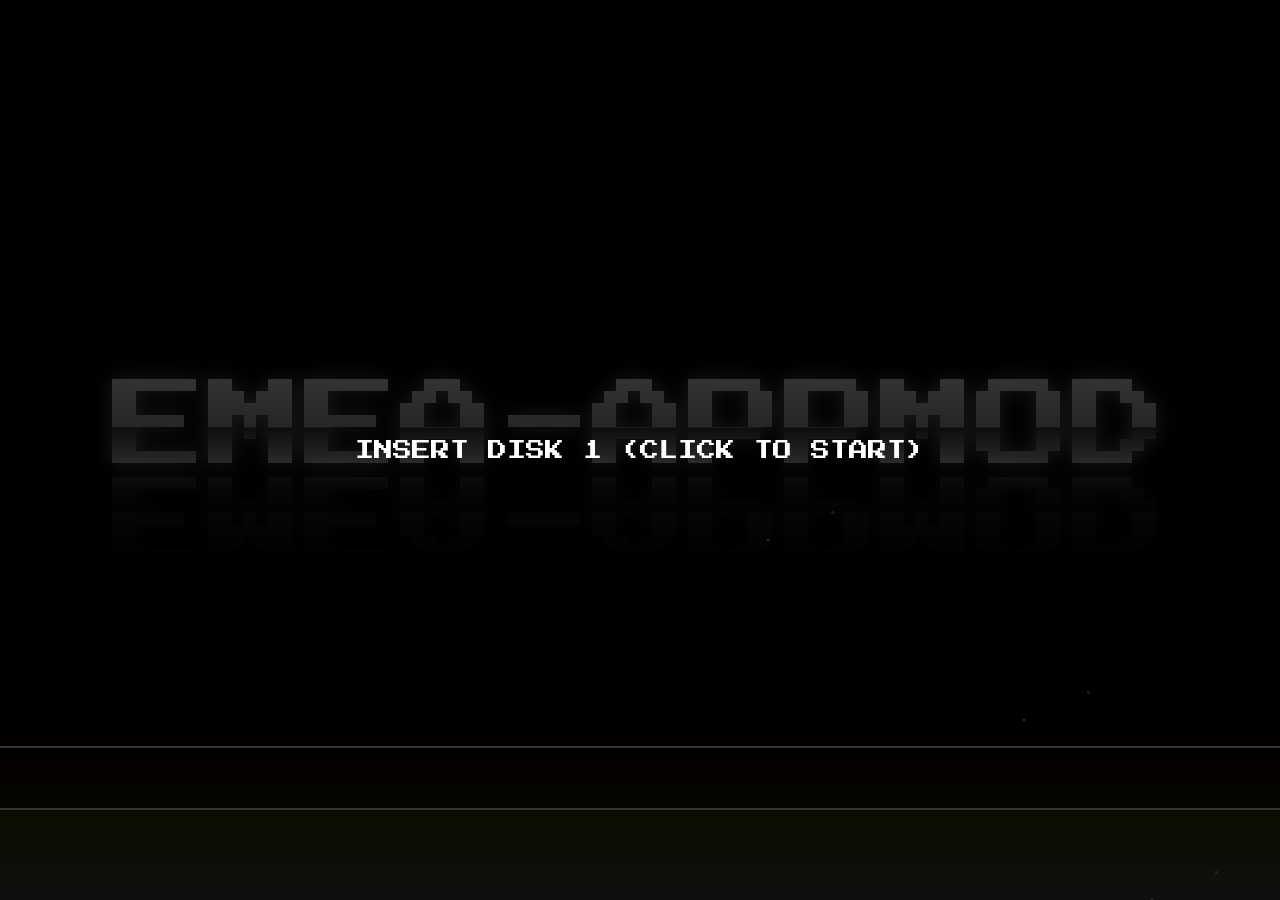
<file: amiga-demo.html>
<!DOCTYPE html>
<html lang="en">
<head>
    <meta charset="UTF-8">
    <meta name="viewport" content="width=device-width, initial-scale=1.0">
    <title>AMIGA 500 - DEMO</title>
    <link href="https://fonts.googleapis.com/css2?family=Press+Start+2P&display=swap" rel="stylesheet">
    <style>
        /* 
         * SECTION 1: THE AMIGA AESTHETIC 
         */
        body {
            margin: 0;
            height: 100vh;
            background-color: #000;
            overflow: hidden;
            font-family: 'Press Start 2P', cursive; /* The classic pixel font */
            color: white;
            display: flex;
            flex-direction: column;
            justify-content: center;
            align-items: center;
            user-select: none;
            cursor: pointer;
        }

        /* 
         * SECTION 2: THE COPPER BARS (RASTER BARS)
         * On the Amiga, a custom chip called the "Copper" changed background colors 
         * per scanline. We simulate this with a massive, repeating linear gradient 
         * moving vertically behind the content.
         */
        .raster-bg {
            position: absolute;
            top: 0; left: 0; width: 100%; height: 100%;
            z-index: 1;
            opacity: 0.3;
            background: repeating-linear-gradient(
                0deg,
                transparent 0%,
                transparent 40%,
                rgba(255, 0, 0, 0.5) 42%,
                rgba(255, 255, 0, 0.8) 45%,
                rgba(255, 255, 255, 1) 50%,
                rgba(255, 255, 0, 0.8) 55%,
                rgba(255, 0, 0, 0.5) 58%,
                transparent 60%,
                transparent 100%
            );
            background-size: 100% 200vh; /* Twice the height to scroll continuously */
            animation: copper-move 4s linear infinite;
        }

        @keyframes copper-move {
            0% { background-position: 0 0; }
            100% { background-position: 0 200vh; }
        }

        /* 
         * SECTION 3: THE STARFIELD
         * Pure CSS parallax stars using box-shadows.
         */
        .stars {
            position: absolute;
            width: 2px; height: 2px;
            background: transparent;
            z-index: 0;
            box-shadow: 
                10vw 10vh #fff, 20vw 80vh #fff, 30vw 30vh #fff, 40vw 50vh #fff,
                50vw 90vh #fff, 60vw 20vh #fff, 70vw 60vh #fff, 80vw 10vh #fff,
                90vw 40vh #fff, 15vw 75vh #fff, 85vw 85vh #fff;
            animation: star-scroll 10s linear infinite;
        }
        .stars-2 {
            width: 3px; height: 3px;
            box-shadow: 
                15vw 15vh #888, 25vw 85vh #888, 35vw 35vh #888, 45vw 55vh #888,
                55vw 95vh #888, 65vw 25vh #888, 75vw 65vh #888, 85vw 15vh #888;
            animation: star-scroll 20s linear infinite;
        }

        @keyframes star-scroll {
            from { transform: translateY(0px); }
            to { transform: translateY(-100vh); }
        }

        /* 
         * SECTION 4: THE BOUNCING LOGO
         */
        .logo-container {
            z-index: 10;
            perspective: 500px;
            margin-bottom: 50px;
        }

        .logo {
            font-size: clamp(2rem, 8vw, 6rem);
            text-transform: uppercase;
            background: linear-gradient(to bottom, #fff 0%, #bbb 50%, #444 51%, #fff 100%);
            -webkit-background-clip: text;
            -webkit-text-fill-color: transparent;
            /* The "Chrome" reflection effect */
            -webkit-box-reflect: below -10px linear-gradient(transparent, rgba(255,255,255,0.3));
            filter: drop-shadow(0 0 10px rgba(255,255,255,0.5));
            animation: bounce 2s ease-in-out infinite;
        }

        @keyframes bounce {
            0%, 100% { transform: rotateX(10deg) translateY(0); }
            50% { transform: rotateX(-10deg) translateY(-20px); }
        }

        /* 
         * SECTION 5: THE SCROLLTEXT (MARQUEE)
         */
        .scroller-box {
            position: fixed;
            bottom: 10%;
            width: 100%;
            height: 60px;
            background: rgba(0,0,0,0.5);
            border-top: 2px solid #fff;
            border-bottom: 2px solid #fff;
            display: flex;
            align-items: center;
            overflow: hidden;
            z-index: 20;
        }

        .scroller-text {
            white-space: nowrap;
            font-size: 1.5rem;
            color: #ff0; /* Classic Amiga Yellow */
            text-shadow: 2px 2px #f00;
            animation: scroll-left 15s linear infinite;
            padding-left: 100vw; /* Start off-screen */
        }

        @keyframes scroll-left {
            0% { transform: translateX(0); }
            100% { transform: translateX(-200%); }
        }

        /* Overlay to force user interaction (for audio) */
        .overlay {
            position: absolute;
            top: 0; left: 0; width: 100%; height: 100%;
            background: rgba(0,0,0,0.8);
            z-index: 100;
            display: flex;
            justify-content: center;
            align-items: center;
            flex-direction: column;
            transition: opacity 0.5s;
        }
        .click-msg {
            font-size: 1.2rem;
            animation: blink 0.5s steps(2, start) infinite;
        }
        @keyframes blink { to { opacity: 0; } }

        .eq-bars {
            display: flex;
            gap: 2px;
            height: 50px;
            align-items: flex-end;
            position: absolute;
            bottom: 20px;
            left: 20px;
            z-index: 5;
        }
        .bar {
            width: 10px;
            background: lime;
            animation: eq 0.5s ease infinite;
        }
        .bar:nth-child(odd) { animation-duration: 0.4s; background: yellow; }
        .bar:nth-child(3n) { animation-duration: 0.7s; background: red; }
        @keyframes eq { 0%, 100% { height: 5px; } 50% { height: 40px; } }

    </style>
</head>
<body>

    <!-- VISUALS -->
    <div class="stars"></div>
    <div class="stars-2"></div>
    <div class="raster-bg"></div>

    <div class="logo-container">
        <div class="logo">EMEA-AppMod</div>
    </div>

    <div class="eq-bars" id="visualizer">
        <!-- Fake equalizer bars generated by JS or CSS -->
        <div class="bar"></div><div class="bar"></div><div class="bar"></div><div class="bar"></div>
        <div class="bar"></div><div class="bar"></div><div class="bar"></div><div class="bar"></div>
    </div>

    <div class="scroller-box">
        <div class="scroller-text">
            GREETINGS TO: GOOGLE... OPENAI... ANTHROPIC... AND YOU! *** CODE BY YOUR ASSISTANT *** PURE CSS VISUALS *** AUDIO SYNTHESIZED IN REALTIME VIA JAVASCRIPT *** DEMO STYLE NEVER DIES *** AMIGA 500 FOREVER *** PRESS RELOAD TO REBOOT *** 
        </div>
    </div>

    <!-- CLICK TO START OVERLAY -->
    <div class="overlay" id="overlay">
        <div class="click-msg">INSERT DISK 1 (CLICK TO START)</div>
    </div>

    <script>
        // THE AUDIO ENGINE
        // We use the Web Audio API to build a synthesizer from scratch.
        
        const overlay = document.getElementById('overlay');
        let isPlaying = false;
        let audioCtx;

        overlay.addEventListener('click', () => {
            if(isPlaying) return;
            isPlaying = true;
            overlay.style.opacity = 0;
            setTimeout(() => overlay.remove(), 500);
            
            initAudio();
        });

        function initAudio() {
            const AudioContext = window.AudioContext || window.webkitAudioContext;
            audioCtx = new AudioContext();

            // The BPM and timing
            const tempo = 125;
            const secondsPerBeat = 60 / tempo;
            const noteLength = secondsPerBeat / 4; // 16th notes (Arpeggios)

            // Notes frequencies (C minor pentatonic ish)
            // C3, Eb3, F3, G3, Bb3, C4...
            const scale = [
                130.81, 155.56, 174.61, 196.00, 233.08, 
                261.63, 311.13, 349.23, 392.00, 466.16, 523.25
            ];

            let noteIndex = 0;

            // This function plays a single beep
            function playNote(freq, time, type = 'square', decay = 0.1) {
                const osc = audioCtx.createOscillator();
                const gain = audioCtx.createGain();

                osc.type = type;
                osc.frequency.value = freq;

                osc.connect(gain);
                gain.connect(audioCtx.destination);

                // Envelope (ADSR - minimal)
                gain.gain.setValueAtTime(0.1, time);
                gain.gain.exponentialRampToValueAtTime(0.001, time + decay);

                osc.start(time);
                osc.stop(time + decay);
            }

            // The Sequencer
            let nextNoteTime = audioCtx.currentTime;

            function scheduler() {
                while (nextNoteTime < audioCtx.currentTime + 0.1) {
                    scheduleNote(nextNoteTime);
                    nextNoteTime += noteLength;
                }
                requestAnimationFrame(scheduler);
            }

            // The Composition (The "Pattern")
            // Generates an arpeggio pattern based on simple math
            function scheduleNote(time) {
                // Bassline (every 4th note, lower octave)
                if (noteIndex % 4 === 0) {
                    const bassNote = scale[Math.floor((noteIndex % 16) / 4)]; 
                    playNote(bassNote / 2, time, 'sawtooth', 0.3);
                }

                // Lead Arpeggio (Fast square waves)
                // Creates a "rising" pattern that loops
                let patternIndex = noteIndex % 8; 
                // Simple algorithmic melody generation
                let note = scale[patternIndex + (Math.floor(noteIndex/16)%2 * 2)];
                
                // Add a little "detune" or variation randomly for chiptune feel
                if (Math.random() > 0.9) note *= 2; // Octave jump

                playNote(note, time, 'square', 0.15);
                
                noteIndex++;
            }

            scheduler();
        }
    </script>
</body>
</html>
</file>
